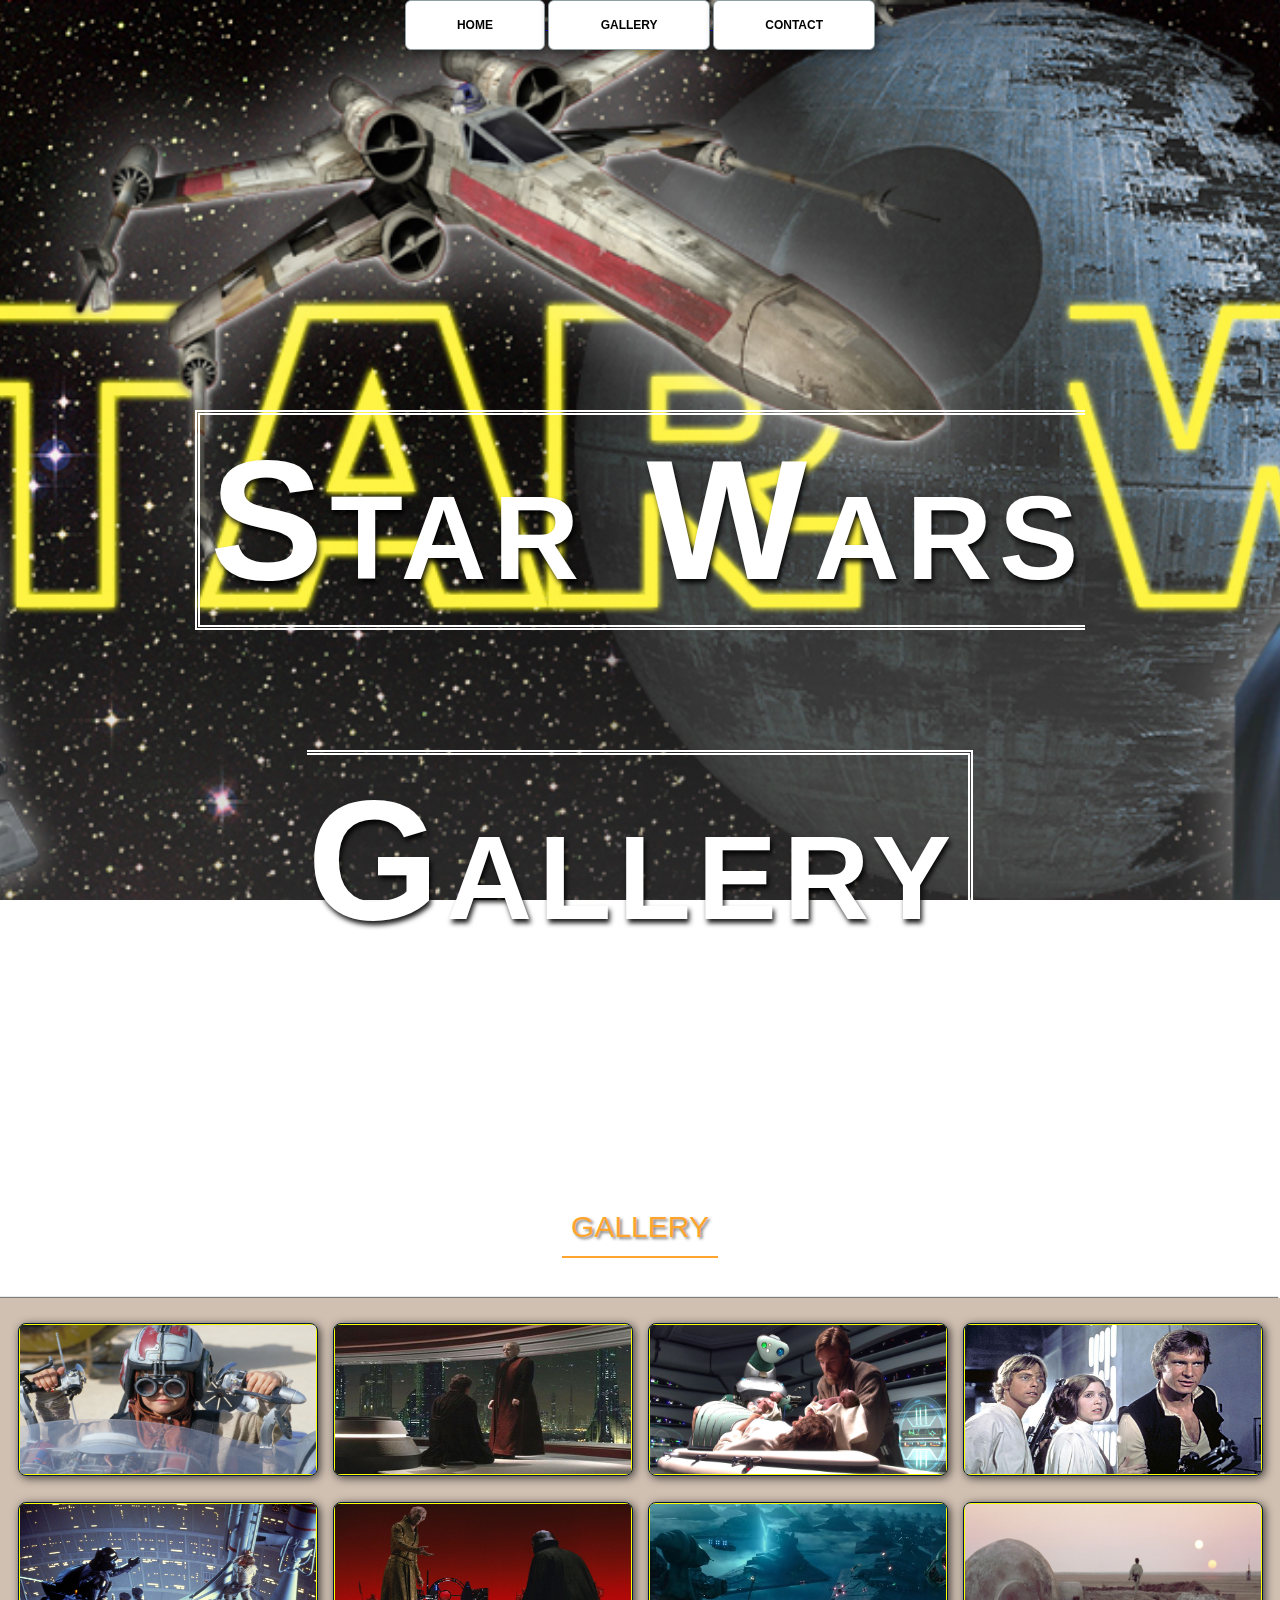
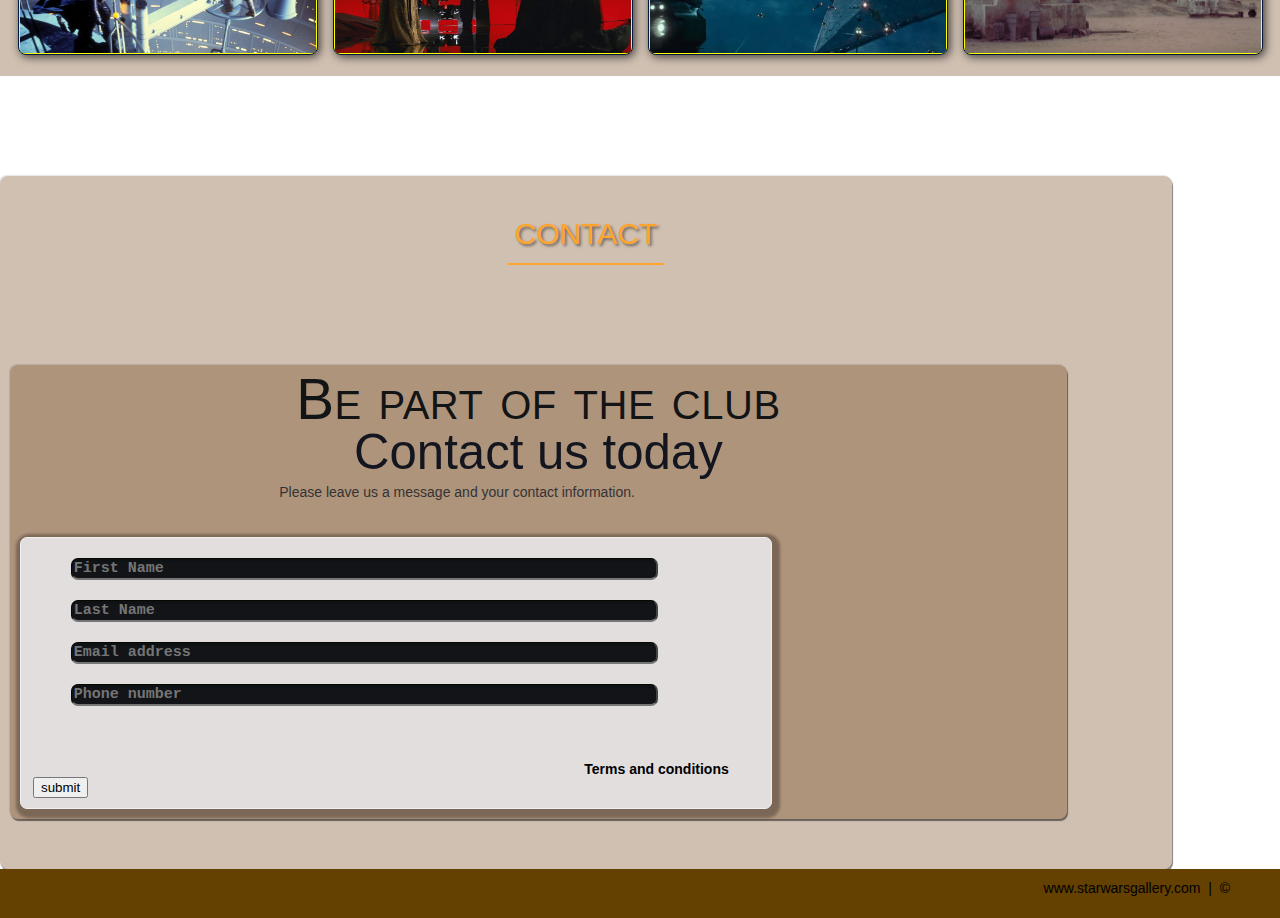
<file: index.html>
<!DOCTYPE html>
<html>

<head>
    <meta charset="utf-8">
    <title>The Star Wars Gallery</title>
    <link rel="stylesheet" href="./CSS/shared.css">
    <link rel="stylesheet" href="./CSS/animations.css">
</head>

<body>

    <!--NAV-->
    <div class="wrap">
        <div class="menu-container">
            <ul class="menu">
                <a href="#home">
                    <li>HOME</li>
                </a>
            </ul>
            <ul class="menu">
                <a href="#gallery">
                    <li>GALLERY</li>
                </a>
            </ul>
            <ul class="menu">
                <a href="#reservations">
                    <li>CONTACT</li>
                </a>
            </ul>
        </div>
    </div>
    <!--END NAV-->

    <!--HOME-->
    <div id="home">
        <div class="container">
            <div class="text-center">
                <span class="head-main">Star Wars Gallery</span>
            </div>
        </div>
    </div>
    <!--END HOME-->

    <!--GALLERY-->
    <section is="gallery">
        <h1>Gallery</h1>
        <div class="flex-container">

            <!--PHOTO CONTAINER 1-->
            <div class="photo-container">
                <div class="photo">
                    <img src="./images/Images/thumbnails/thumbnail_1.png" alt="Anakin">
                    <div class="photo-overlay">
                        <h3 class="white-head">Click to enlarge</h3>
                        <p>Anakin racing in Tatoonie</p>
                    </div>
                </div>
            </div>
            <!--END PHOTO CONAINER 1-->

            <!--PHOTO CONTAINER 2-->
            <div class="photo-container">
                <div class="photo">
                    <img src="./images/Images/thumbnails/thumbnail_2.png" alt="Anakin and Darth Sidius">
                    <div class="photo-overlay">
                        <h3 class="white-head">Click to enlarge</h3>
                        <p>Anakin joins the dark side</p>
                    </div>
                </div>
            </div>
            <!--END PHOTO CONAINER 2-->

            <!--PHOTO CONTAINER 3-->
            <div class="photo-container">
                <div class="photo">
                    <img src="./images/Images/thumbnails/thumbnail_3.png" alt="Birth">
                    <div class="photo-overlay">
                        <h3 class="white-head">Click to enlarge</h3>
                        <p>Birth of Luke and Leia Skywalker</p>
                    </div>
                </div>
            </div>
            <!--END PHOTO CONAINER 3-->

            <!--PHOTO CONTAINER 4-->
            <div class="photo-container">
                <div class="photo">
                    <img src="./images/Images/thumbnails/thumbnail_4.png" alt="Luke, Leia and Han">
                    <div class="photo-overlay">
                        <h3 class="white-head">Click to enlarge</h3>
                        <p>Luke, Leia and Han escaping from the Galactic Empire's ship</p>
                    </div>
                </div>
            </div>
            <!--END PHOTO CONAINER 4-->

            <!--PHOTO CONTAINER 5-->
            <div class="photo-container">
                <div class="photo">
                    <img src="./images/Images/thumbnails/thumbnail_5.png" alt="Luke and Darth Vader">
                    <div class="photo-overlay">
                        <h3 class="white-head">Click to enlarge</h3>
                        <p>First fight between Luke Skywalker and Darth Vader</p>
                    </div>
                </div>
            </div>
            <!--END PHOTO CONAINER 5-->

            <!--PHOTO CONTAINER 6-->
            <div class="photo-container">
                <div class="photo">
                    <img src="./images/Images/thumbnails/thumbnail_6.png" alt="Supreme leader Snoke">
                    <div class="photo-overlay">
                        <h3 class="white-head">Click to enlarge</h3>
                        <p>Supreme leader Snoke and Kylo Ren</p>
                    </div>
                </div>
            </div>
            <!--END PHOTO CONAINER 6-->

            <!--PHOTO CONTAINER 7-->
            <div class="photo-container">
                <div class="photo">
                    <img src="./images/Images/thumbnails/thumbnail_7.png" alt="FINAL WAR">
                    <div class="photo-overlay">
                        <h3 class="white-head">Click to enlarge</h3>
                        <p>Final war between resistance and First Order</p>
                    </div>
                </div>
            </div>
            <!--END PHOTO CONAINER 7-->

            <!--PHOTO CONTAINER 8-->
            <div class="photo-container">
                <div class="photo">
                    <img src="./images/Images/thumbnails/thumbnail_8.png" alt="TATOONIE">
                    <div class="photo-overlay">
                        <h3 class="white-head">Click to enlarge</h3>
                        <p>Luke skywalker living in Tatoonie</p>
                    </div>
                </div>
            </div>
            <!--END PHOTO CONAINER 8-->

        </div>
    </section>
    <!--END GALLERY-->

    <!--RSVP-->
    <section id="reservationst">
        <div class="reservations">
            <div class="heading-padding">
                <h1 class="heading-padding">Contact</h1>
                <div class="reservations">
                    <h2> <span>Be part of the club</span>
                        <br>Contact us today
                    </h2>
                    <p class="rsvp-text"> Please leave us a message and your contact information.</p>
                    <div class="form-rsvp">
                        <form action="" method="">
                            <input class="rsvp" type="text" value="" placeholder="First Name">
                            <input class="rsvp" type="text" vlaue="" placeholder="Last Name">
                            <input class="rsvp" type="text" value="" placeholder="Email address">
                            <input class="rsvp" type="text" value="" placeholder="Phone number">
                            <div class="form-spacer">
                                <label class="terms">Terms and conditions</label>
                            </div>
                            <div class="submit">
                                <input type="submit" value="submit">
                            </div>
                        </form>

                    </div>
                </div>
            </div>
        </div>
    </section>
    <!--END RSVP-->

    <!--FOOTER-->
    <div id="footer">
        www.starwarsgallery.com &nbsp;|&nbsp; &copy;
    </div>
    <!--END FOOTER-->

</body>

</html>
</file>
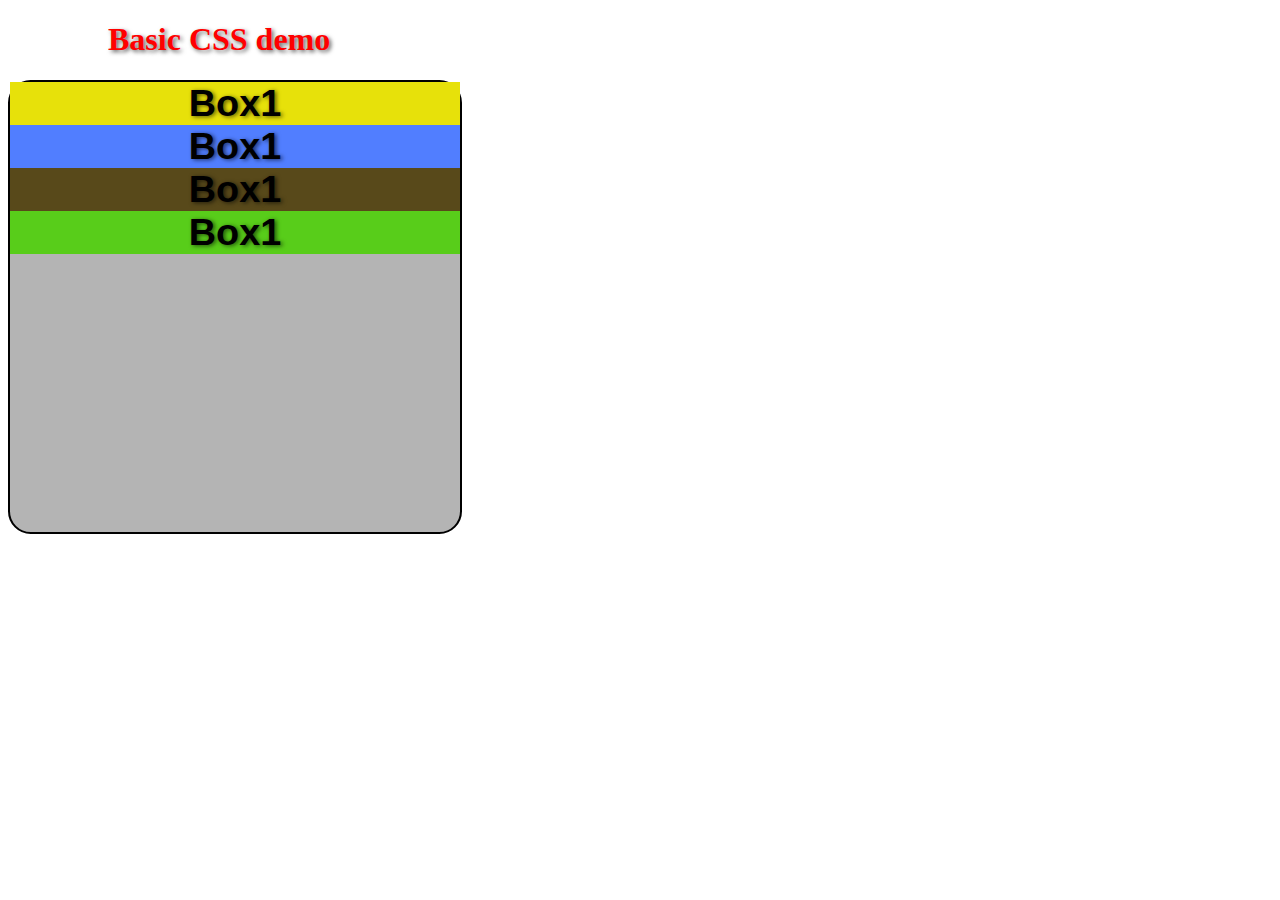
<file: Basic_CSS_Demo.html>
<!DOCTYPE html>
<html>

<head>
    <meta charset="utf-8">
    <title>Basic HTML Template</title>
    <link rel="stylesheet" href="./CSS/Basic_Style.css">
</head>

<body>

    <div>
        <h1>Basic CSS demo</h1>
    </div>

    <div class="container">
        <div class="squares">
            <p>Box1</p>
        </div>

        <div class="squares">
            <p>Box1</p>
        </div>

        <div class="squares">
            <p>Box1</p>
        </div>

        <div class="squares">
            <p>Box1</p>
        </div>
    </div>

</body>

</html>
</file>
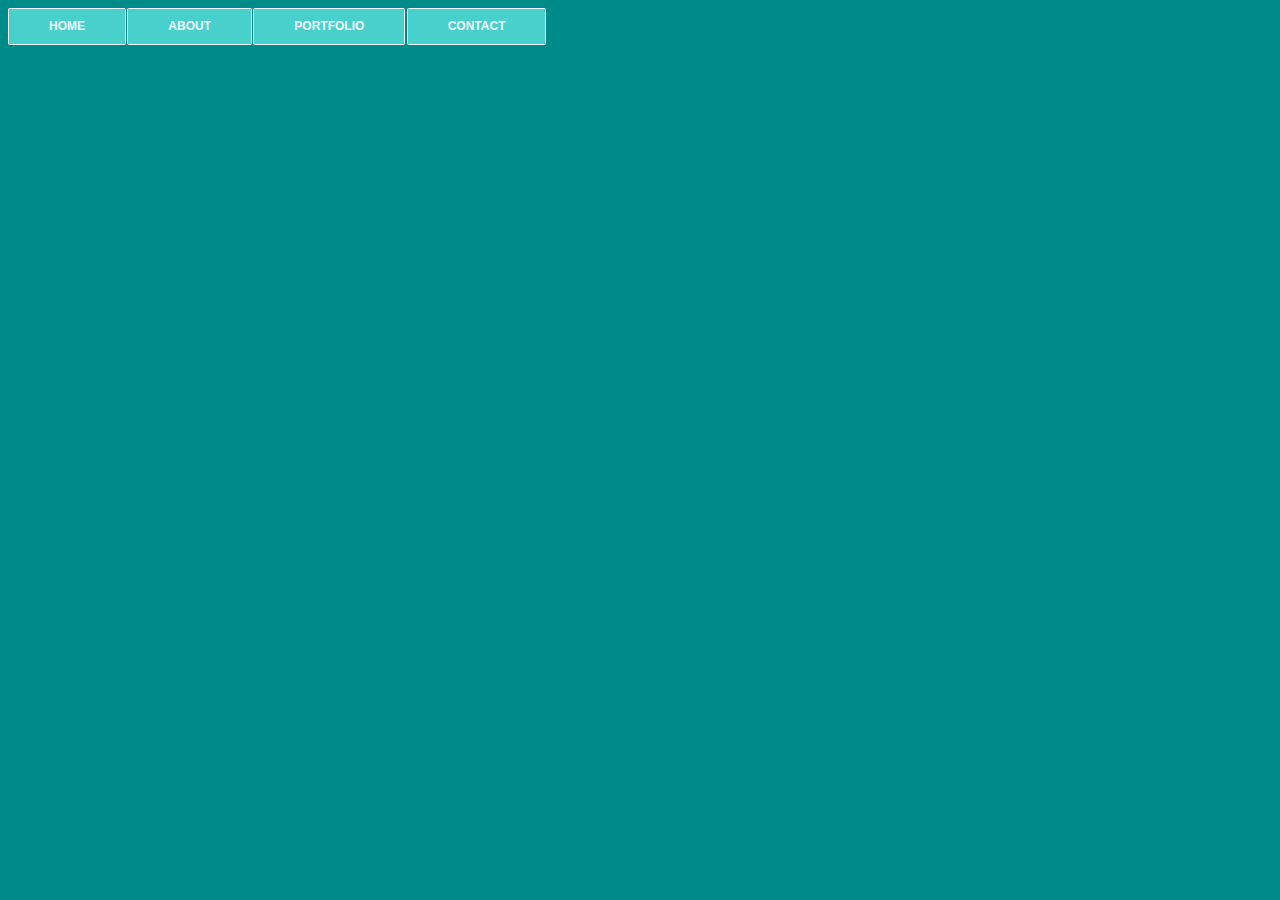
<file: basic_css_rollover.html>
<!DOCTYPE html>
<html lang="en">

<head>
    <meta charset="utf-8">
    <title> Basic HTML Template</title>
    <link rel="stylesheet" href="./CSS/CSS_rollover.css">
</head>

<body>
    <div class="wrap">
        <div class="menu-containter">
            <ul class="menu">
                <li>HOME</li>
                <li>ABOUT </li>
                <li> PORTFOLIO</li>
                <ul class="submenus">
                    <li>Page 1</li>
                    <li>Page 2</li>
                    <li>Page 3</li>
                    <li>Page 4</li>
                </ul>
                <li>CONTACT</li>
            </ul>
        </div>
</body>

</html>
</file>
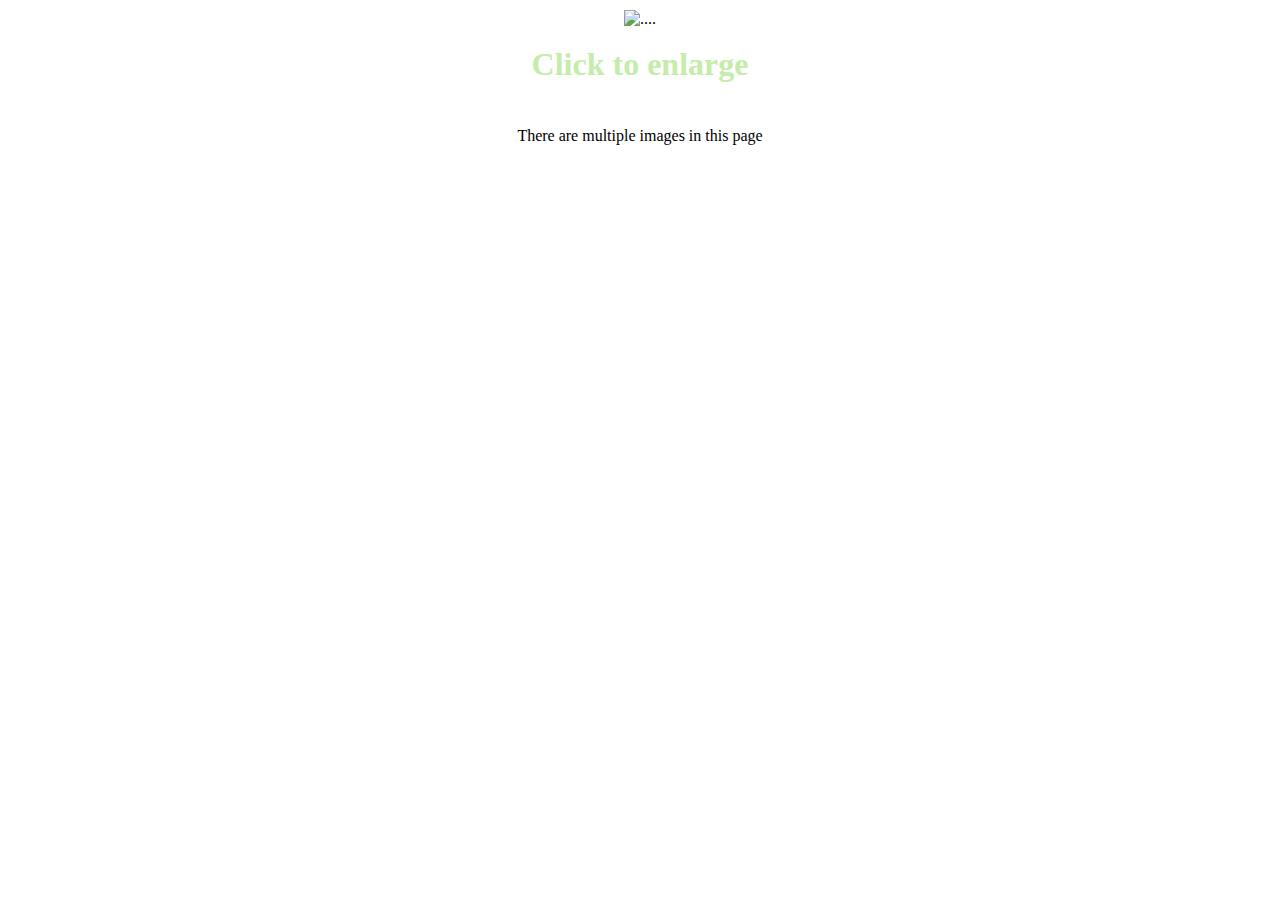
<file: photo_package.html>
<!DOCTYPE html>
<html>

<head>
    <meta charset="utf-8">
    <title>Basic HTML Template</title>
    <link rel="stylesheet" href="./CSS/photo_style.css">
</head>

<body>


    <!-- PHOTO CONTAINER 1-->
    <div class="photo-container">
        <div class="photo">
            <img href="./images/thumb/thumbnail_2.png" alt="....">
            <div class-="photo-overlay">
                <h1 class="white-head">Click to enlarge</h1>
                <p>There are multiple images in this page</p>
            </div>
        </div>
    </div>
    <!--END PHOTO CONTAINER 1-->
</body>

</html>
</file>
<file: CSS/shared.css>
/*----------------------------------------
AUTHOR= ANDREA ZAMBRANO RAMIREZ-----------
------------------------------------------
GENERIC STYLE-----------------------------
----------------------------------------*/

html {
    font-family: sans-serif;
    font-size: 63.50;
    -webkit-tap-highlight-color: rgba(0, 0, 0, 0);
    -webkit-text-size-adjust: 100%;
    -ms-text-size-adjust: 100%;
}

body {
    font-size: 14px;
    margin: 0;
    font-family: 'Franklin Gothic Medium', 'Arial Narrow', Arial, sans-serif;
    line-height: 1.42057143;
    color: #333;
    background-color: #fff;
    width: 100%;
}

footer,
nav {
    display: block;
    width: 100%;
}

h1,
h2,
h3 {
    font-family: Arial, Helvetica, sans-serif;
}

h1 {
    line-height: 54px;
    font-weight: 500;
    font-size: 30px;
    text-transform: uppercase;
    text-align: center;
    color: #ffa52e;
    text-shadow: 2px 2px 3px rgba(0, 0, 0, 0.5);
}

h1::after {
    /*--THIS IS THE UNDERLINE ON EACH HEADER--*/
    display: block;
    content: '';
    height: 2px;
    width: 156px;
    background: #ffa52e;
    margin: 2px auto 40px;
    text-shadow: 2px 2px 3px rgba(0, 0, 0, 0.5);
}

h2 {
    line-height: 50px;
    color: #e91c1c;
}

h3 {
    line-height: 30px;
    padding-bottom: 20;
}

p {
    font-weight: 300;
    line-height: 30px;
    padding-bottom: 30px;
}

.text-center {
    text-align: center;
}

.heading-padding {
    padding-bottom: 40px;
}

section {
    padding-top: 50px;
    margin-top: 50px;
}

.nav-bar {
    height: 105px;
    max-height: 340px;
    display: block;
    width: 100%;
}

.container {
    padding-right: 15px;
    padding-left: 15px;
    margin-right: auto;
    margin-left: auto;
}

.container-fluid {
    padding-right: 15px;
    padding-left: 15px;
    margin-right: auto;
    margin-left: auto;
}

.row {
    margin-right: -15px;
    margin-left: -15px;
}

.wrap {
    height: 100%;
    width: 100%;
    position: absolute;
    /*This ensures that the images cannot render outside of 
    their container without forcing any scrollbars*/
    overflow: hidden;
    top: 0;
    left: 0;
    text-align: center;
}

.menu-container {
    max-height: 340px;
    margin: 0 auto;
    content: "";
    /*two values on margin, 0:top and bottom, 
    auto:left and right. That is how you center something*/
    width: 100%;
    position: fixed;
    z-index: 100
}


/*HOME SECTION STYLES*/

#home {
    background: url(../images/Images/banner.jpg) no-repeat 30% 30%;
    background-attachment: fixed;
    -webkit-background-size: cover;
    -ms-bakcground-size: cover;
    -o-background-size: cover;
    background-size: cover;
    width: 100%;
    display: block;
    height: auto;
    padding-top: 350px;
    padding-bottom: 50px;
    color: #fff;
}

.head-main {
    text-shadow: 2px 4px 5px rgba(0, 0, 0, 0.9);
    font-variant: small-caps;
    color: #fff;
    letter-spacing: 5pt;
    word-spacing: 5pt;
    font-size: 4.5cm;
    text-align: left;
    font-family: Impact, Haettenschweiler, 'Arial Narrow Bold', sans-serif;
    line-height: 2;
    font-weight: 900;
    border: 5px double #fff;
    padding: 10px;
}

.head-sub-main {
    font-size: 23px;
    font-weight: 500;
    padding: 50px 20px 10px 20px;
    text-transform: uppercase;
}

.head-last {
    font-size: 10px;
    font-weight: 500;
    padding: 5px 20px 20px 20px;
    border: 1px dotted #fff;
    padding: 5px;
}


/*------------
CONTACT STYLES
============*/

.flex-container {
    display: -webkit-flex;
    display: flex;
    flex-wrap: wrap;
    padding: 10px;
    border-radius: 0px auto;
    background-color: rgba(100, 45, 0, .3);
    box-shadow: -2px -1px 1px 0 rgba(0, 0, 0, 0.5);
}

#contact {
    background-color: #f3f3f3;
}

.reservations {
    width: 90%;
    padding: 10px;
    border-radius: 8px;
    background-color: rgba(100, 45, 0, .3);
    box-shadow: -1px -1px 1px 0 rgba(0, 0, 0, 0.1), 1px 2px 1px 0 rgba(0, 0, 0, 0.5);
}

.reservations h2 {
    width: 70%;
    text-align: center;
    margin: 0 auto;
    color: #13161f;
    font-weight: 500;
    font-size: 1.3cm;
    letter-spacing: 0pt;
    word-spacing: 0pt;
}

.reservations h2 span {
    width: 70%;
    text-align: center;
    margin: 0 auto;
    color: #131415;
    font-weight: 500;
    font-size: 1.5cm;
    font-variant: small-caps;
    letter-spacing: .4pt;
    word-spacing: .3pt;
}

.reservations p {
    color: 15px;
    width: 50%;
    margin: 0 auto;
}

.reservations form {
    font-size: 15px;
    outline: none;
    font-weight: 600;
    color: #1c434f;
    padding: 10px 12px;
    width: 70%;
    border: 1px solid #f0f0f0;
    margin: 24 auto;
    border-radius: 7px;
    background: rgb(227, 222, 222);
    box-shadow: 2px 3px 3px 6px rgba(0, 0, 0, 0.3);
    font-family: 'Lucida Sans', 'Lucida Sans Regular', 'Lucida Grande', 'Lucida Sans Unicode', Geneva, Verdana, sans-serif;
}

.reservations input[type="text"] {
    font-size: 15px;
    outline: none;
    font-weight: 600;
    color: #1d1e8f;
    padding: 24 14 24 74;
    width: 80%;
    border-top: 1px solid #090800;
    border-right: 2px solid #424545;
    border-bottom: 2pxsolid #424545;
    border-left: 1px solid #090800;
    margin: 10px 1cm;
    box-shadow: inset 0px 3px 0px 0px rgba(3, 5, 5, 0.15);
    border-radius: 7px;
    background: #121418;
    font-family: 'Courier New', Courier, monospace;
}

.reservations input[type="text"]:hover {
    box-shadow: 0 0 1px rgba(100, 65, 0, .6);
}

.form-spacer {
    padding: 30px 29px;
}

.terms {
    margin: 20px 1px 0 0;
    padding-left: 53px;
    font-size: 14px;
    line-height: 7px;
    color: #000;
    cursor: pointer;
    font-family: 'Trebuchet MS', 'Lucida Sans Unicode', 'Lucida Grande', 'Lucida Sans', Arial, sans-serif;
    font-weight: 600;
    position: relative;
    display: inline;
    float: right;
}

.terms:hover {
    color: orange;
    text-decoration: underline;
}

.submit input[type="text"] {
    color: rgb(225, 225, 225);
    cursor: pointer;
    border: none;
    font-weight: 500;
    outline: none text;
    text-align: center;
    font-family: 'Trebuchet MS', 'Lucida Sans Unicode', 'Lucida Grande', 'Lucida Sans', Arial, sans-serif;
    margin: 0px 34;
    padding: 7px 0px;
    width: 11px;
    transition: border-color 0.3s color 0.3s background-color 0.3s;
    border-radius: 7px;
    background-color: #797a7b;
    box-shadow: 1px 1px 4px 0 rgba(0, 0, 0, 0.3);
}

.submit input[type="submit"]:hover {
    color: #000;
    background-color: #4d4e4f;
    box-shadow: inset 1px 2px 15px 0 rgba(0, 0, 0, 0.5);
}


/*-----------
FOOTER STYLES
-----------*/

#footer {
    background-color: rgba(100, 65, 0, 3);
    color: #000;
    text-shadow: 2px 2px 6px 0 rgba(0, 0, 0, 0.4);
    padding: 10px 50px 20px 50px;
    text-align: right;
}

.white-head {
    color: #c4e0aa;
    margin-top: 54;
}


/*----------------------
PHOTO OVERLAY TRANSITION
----------------------*/

.photo-overlay {
    opacity: 0;
    transition: opacity .5s;
    border-radius: 10px;
}

.photo-overlay:hover {
    opacity: 1;
}

.photo img {
    transition: transform .5px;
    transform-origin: 50% 50%;
}

.photo:hover img {
    transition: scale 1.1;
}
</file>
<file: CSS/animations.css>
/*---------------------------
MENU SECTION ANIMATION
---------------------------*/

.menu {
    color: #f00;
    font: bold 12px/18px sans-serif;
    text-align: center;
    display: inline;
    margin: 0% auto;
    padding: 0;
    list-style: none;
    text-decoration: none;
}

.menu li {
    color: #000;
    background-color: rgba(255, 255, 255, 1);
    display: inline-block;
    margin: 0% auto;
    position: relative;
    padding: 15px 4%;
    border: 1px solid #909fa3;
    box-shadow: 2px 2px 10px 0 rgba(0, 0, 0, 0.5);
    border-radius: 6px;
    cursor: pointer;
    transition-property: background;
    transition-duration: .4s;
    transition-delay: 0s;
    transition-timing-function: ease-in-out;
}

.menu li:hover {
    color: #f00;
    background-color: rgba(100, 45, 0, .3);
}


/*----------------------------
GALLERY SECTION ANIMATION
----------------------------*/

.photo {
    position: relative;
    line-height: 0;
    margin-bottom: 2cm;
    overflow: hidden;
    border-radius: 8px;
    padding: 1px;
    border: 1px solid #021a40;
    background-color: #ff0;
    box-shadow: 2px 2px 10px 0 rgba(3, 0, 0, 0.7);
}

.photo-container {
    text-align: center;
    margin: 15px auto;
    width: 300px;
    height: 149px;
}

.photo-container img {
    max-width: 100%;
    width: 300px;
    height: 149px;
}

.photo-overlay {
    color: #fff;
    position: absolute;
    top: 0;
    right: 0;
    bottom: 0;
    left: 0;
    padding-left: 20px;
    padding-right: 20px;
    justify-content: center;
    /*TEXT INSIDE OVERLAY*/
    align-items: center;
    background: rgba(3, 0, 0, .5);
}
</file>
<file: CSS/Basic_Style.css>
body {
    background-color: #FFFF;
}

h1 {
    color: rgb(255, 0, 0);
    margin-left: 100px;
    text-shadow: 2px 2px 4px rgba(0, 0, 0, 0.6);
}

div.container {
    width: 450px;
    height: 450px;
    background-color: #b4b4b4;
    border: 2px solid black;
    border-radius: 5%;
}


/*SELECT ALL THE SQURES IN THE ARRAY */

div.contianer div.squares:nth-child(-n+4) {
    background-image: url(/images/icons/2-yoda.png);
    color: #FFFF;
    float: left;
    width: 100px;
    height: 100px;
    margin: 5px;
    border: 1px solid black;
    border-radius: 25%;
    cursor: pointer;
    transition: transform .5s ease-in-out;
}


/*SELECT ALL THE SQUARES PARAGRAPHS IN THE ARRAY */

div.squares:nth-child(-n+4) p {
    font-family: Arial, Helvetica, sans-serif;
    font-size: 1cm;
    font-weight: 900;
    text-align: center;
    margin: 0%;
    text-shadow: 2px 1px 4px rgba(0, 0, 0, 0.6);
}


/* INDIVIDAULY SELECT SQUARES IN THE ARRAY*/

div.squares:nth-child(1) {
    background-color: #ff8c18;
}

div.squares:nth-child(2) {
    background-color: #200ad6;
}

div.squares:nth-child(3) {
    background-color: #a88772;
}

div.squares:nth-child(4) {
    background-color: #cfd6d0;
}


/* HOVER,TRANSLATE AND TRAND=SFORM EFFECTS */

div.container .squares:nth-child(-n+4) :hover {
    background-image: url(/images/icons/3-bobafett.png);
    transform: scale(.5);
    animation-name: race;
    animation-duration: 2.5s;
    animation-iteration-count: infinite;
    animation-timing-function: cubic-bezier(2.5, -2, -3, 2);
}

div.squares:nth-child(1) {
    background-color: #e7e10a;
}

div.squares:nth-child(2) {
    background-color: #517eff;
}

div.squares:nth-child(3) {
    background-color: #58491a;
}

div.squares:nth-child(4) {
    background-color: #58cd1a;
}


/*ANIMATION EFFECT*/

@keyframes race {
    0%,
    100% {
        tranform: translateY(0px);
        background-image: url(/images/icons/4-c3po.png);
    }
    50% {
        transform: translateY(330px);
    }
}
</file>
<file: CSS/CSS_rollover.css>
body {
    background-color: darkcyan;
}

.wrap {
    top: 0;
    left: 0;
    height: auto;
    width: 100%;
}

.menu-container {
    top: 0;
    left: 0;
    /* THE TOP EDGE OF THE SCREEN*/
    position: absolute;
    width: 100%;
    background-color: #D3D3D3;
}

.menu {
    font: bold 12px/11px sans-serif;
    text-align: center;
    display: inline;
    margin: 0;
    padding: 0;
    list-style: none;
}

.menu li {
    color: #F0F8FF;
    display: inline-block;
    margin-right: -2px;
    position: relative;
    padding: 12px 40px;
    border: 1px solid #F0F8FF;
    border-radius: 1.5px;
    background-color: #48D1CC;
    cursor: pointer;
}

.menu li:hover {
    background-color: #F0F8FF;
    color: #48D1CC;
}

.menu li:hover ul {
    display: block;
    opacity: 1;
    visibility: visible;
}

.submenus {
    padding: 0;
    left: 0;
    position: absolute;
    top: 43.5px;
    width: 125.5px;
    opacity: 0px;
    visibility: hidden;
}

.submenus li {
    background-color: #66CDAA;
    display: block;
    color: #F0F8FF;
}

.submenus li:hover {
    background-color: #F0F8FF;
    color: #66CDAA;
}
</file>
<file: CSS/photo_style.css>
/*-----------------------
GALLERY SECTION ANIMATION
-----------------------*/

p {
    font-weight: 300px;
    line-height: 30px;
    padding-bottom: 15px;
}

photo {
    position: relative;
    line-height: 0;
    margin-bottom: 2cm;
    overflow: hidden;
    border-radius: 0px;
    padding: 1px;
    border: 1px solid #000000;
    background-color: #DCDCDC;
    box-shadow: 2px 2px 10px rgba(0, 0, 0, 0, 7);
}

.photo-container {
    text-align: center;
    margin: 10px auto;
    width: 300px;
    height: 169px;
}

.photo-container img {
    max-width: 100%;
    width: 300px;
    height: 169px;
}

.photo-overlay {
    color: #ffffff;
    position: absolute;
    top: 0;
    right: 0;
    bottom: 0;
    left: 0;
    padding-left: 20px;
    padding-right: 20px;
    justify-content: center;
    align-items: center;
    background-color: rgba(0, 0, 0, .5);
}

.white-head {
    color: #c5ecaa;
    margin-top: 54;
    line-height: 30px;
    padding-bottom: 20px;
}


/*----------------------
PHOTO OVERLAY TRANSITION
----------------------*/

.photo-overlay {
    opacity: 0;
    transition: opacity .1s;
    border-radius: 10px;
    cursor: pointer;
}

.photo-overlay p {
    width: 100%;
    height: 100%;
    color: #ffffff;
}

.photo-overlay:hover {
    opacity: 1;
}

.photo img {
    transition: transform .5s;
    transform-origin: 50% 50%;
}

.photo:hover img {
    transform: scale(1.1)
}
</file>
